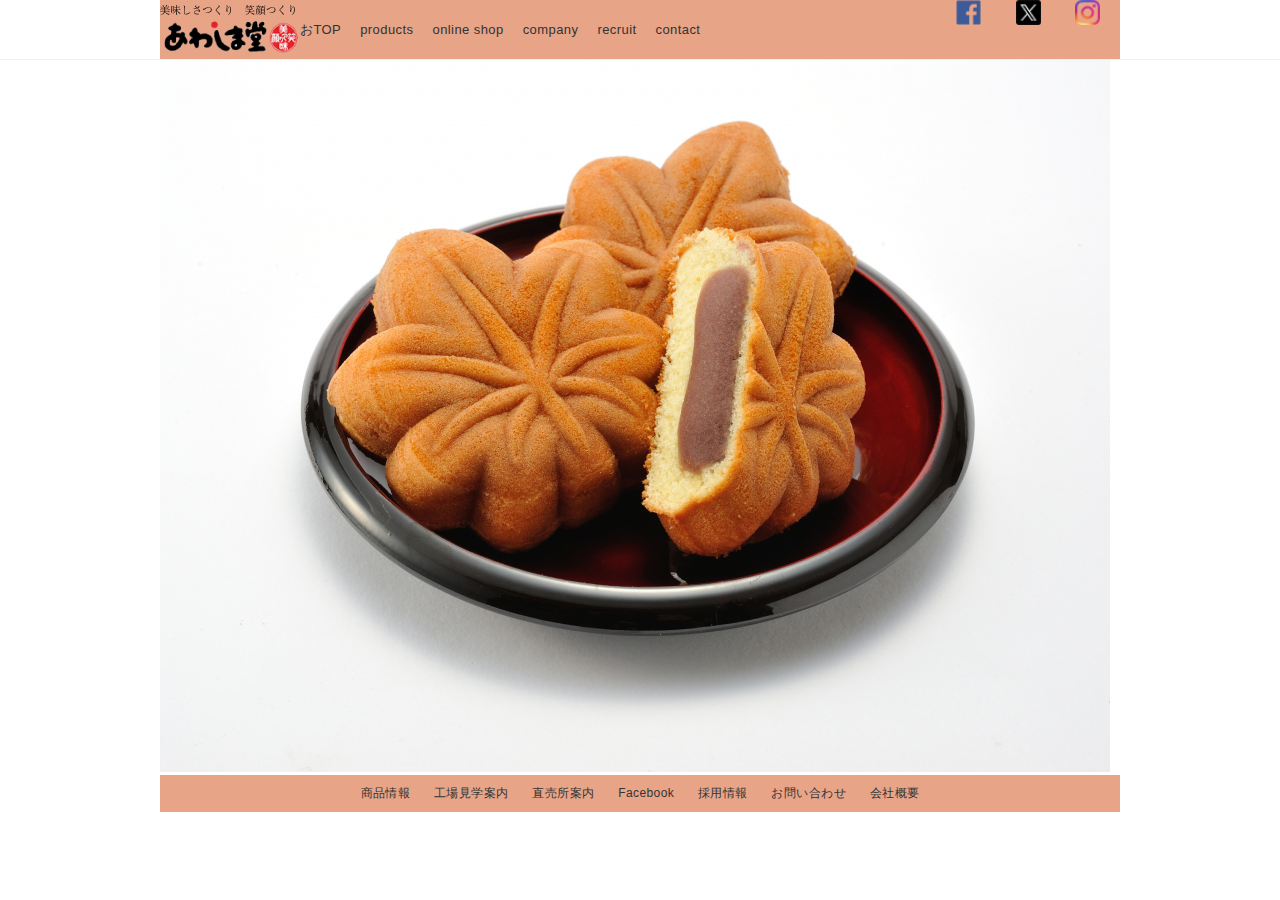
<file: index.html>
<!DOCTYPE html>
<html lang="ja">

<head>
	<meta charset="UTF-8">
	<title>INA-饅頭</title>
	<meta content="width=device-width" name="viewport">
	<link rel="stylesheet" href="./css/reset.css">
	<link rel="stylesheet" href="./css/common.css">
</head>

<body>
	<header class="header">
		<div class="header-inner inner">
			<h1 class="logo"><a href="index.html"><img alt="" src="img2/logo (1).png"></a></h1>
			<div class="header-links">
				<nav class="menu">
					<a href="">おTOP</a> <a href="">products</a> <a href="">online shop</a>
					<a href="">company</a>
					<a href="">recruit</a>
					<a href="">contact</a>
				</nav>
		</div>
	<ul class="sns">
		<li><a href=""><img alt="" class="sns-icon" src="img2/nav-facebook.png"><span class="sns-name"></span></a></li>
		<li><a href=""><img alt="" class="sns-icon" src="img2/nav-twitter.png"><span class="sns-name"></span></a></li>
		<li><a href=""><img alt="" class="sns-icon" src="img2/nav-instagram.png"><span class="sns-name"></span></a></li>
	</ul>
	</div>

</div>
	</header>
	<div class="contents">
		<div class="top-slider-wrap">
			<ul class="top-slider inner">
				<li><img alt="" src="img2/AW_T_PRD_IMG_020000003738.jpg"></li>
			</ul>
		</div>


		<footer class="footer">
			<ul class="footer-link">
				<li>
					<a href="">商品情報</a>
				</li>
				<li>
					<a href="">工場見学案内</a>
				</li>
				<li>
					<a href="">直売所案内</a>
				</li>
				<li>
					<a href="">Facebook</a>
				</li>
				<li>
					<a href="">採用情報</a>
				</li>
				<li>
					<a href="">お問い合わせ</a>
				</li>
				<li>
					<a href="">会社概要</a>
				</li>
			</ul>
		</footer>
	</div>
</body>

</html>
</file>
<file: css/common.css>
/* 共通部分ここから */
.contents {
	padding-top: 60px;
}

.inner {
	width: 960px;
	margin: 0 auto;
}
/* 共通部分ここまで */

/*ヘッダーここから*/
* {
	box-sizing: border-box;
}

.header {
	position: fixed;
	width: 100%;
	top: 0;
	left: 0;
	height: 60px;
	border-bottom: 1px solid #f2f2f2;
	z-index: 100;
	background: #fff;
}

.header-inner {
	background: #e7a487;
	position: relative;
	margin: 0 auto;
	height: 100%;
}

.logo {
	width: 100px;
	position: absolute;
	top: 50%;
	left: 0;
	transform: translateY(-50%);
}

.menu {
	position: absolute;
	top: 50%;
	left: 140px;
	transform: translateY(-50%);
	font-size: 13px;
}

.menu a {
	display: inline-block;
	margin-right: 15px;
}

.menu a:last-child {
	margin-right: 0;
}

.sns {
	text-align: right;
}

.sns li {
	display: inline-block;
	margin: 0 10px;
}

.sns li a {
	display: flex;
	align-items: center;
}

.sns li .sns-icon {
	width: 25px;
	margin-right: 10px;
}
/*ヘッダーここまで*/

/*メインここから*/

/*メインここまで*/

/*サブここから*/

/*サブここまで*/

/* フッターここから */
.footer {
	width: 960px;
	margin: 0 auto;
}

.footer-logo {
	text-align: center;
	color: #fff;
	font-size: 30px;
	margin-bottom: 30px;
}

.footer-inner {
	padding: 50px 0;
}

.footer img {
	width: 100%;
}

.footer-link {
	background: #e7a487;
	text-align: center;
	padding: 10px;
	font-size: 12px;
}

.footer-link li {
	display: inline-block;
	margin: 0 10px;
}
/* フッターここまで */
</file>
